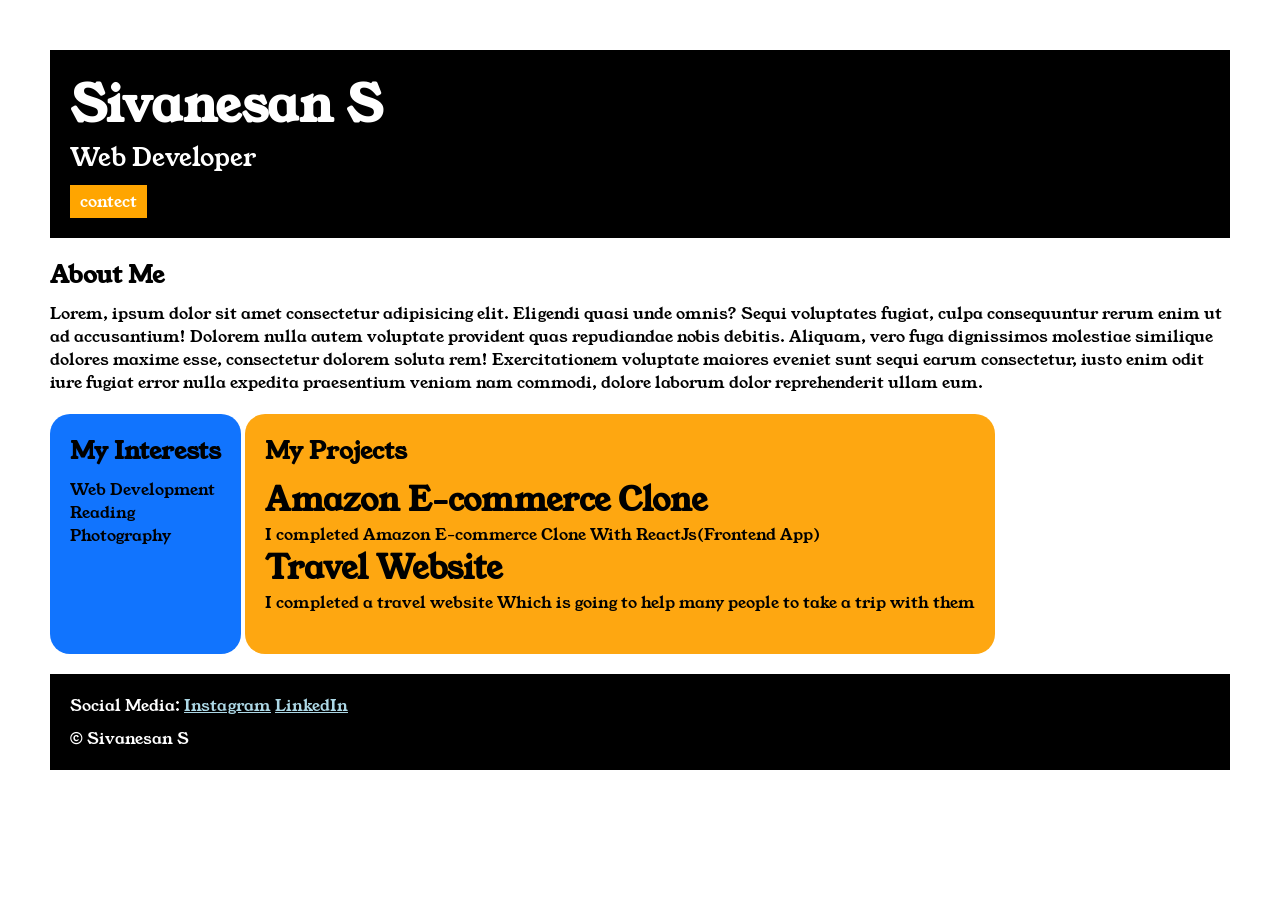
<file: index.html>
<html>
    <head>
    <title>Protofile</title>
    <link rel="stylesheet" href="style.css">
    <link rel="preconnect" href="https://fonts.googleapis.com">
<link rel="preconnect" href="https://fonts.gstatic.com" crossorigin>
<link href="https://fonts.googleapis.com/css2?family=Young+Serif&display=swap" rel="stylesheet">
    </head>

    <body>

        <div class="container">

        <div class="section-one">
        <h1 class="section-one__name">Sivanesan S</h1>
        <p class="section-one__role">Web Developer</p>
        <a class="section-one__contact" href="contact.html">contect</a>
       </div>

       <div class="section-two">
        <h2 class="section-two__title">About Me</h2>
        <p class="section-two__desc">Lorem, ipsum dolor sit amet consectetur adipisicing elit. Eligendi quasi unde omnis? Sequi voluptates fugiat, culpa consequuntur rerum enim ut ad accusantium! Dolorem nulla autem voluptate provident quas repudiandae nobis debitis. Aliquam, vero fuga dignissimos molestiae similique dolores maxime esse, consectetur dolorem soluta rem! Exercitationem voluptate maiores eveniet sunt sequi earum consectetur, iusto enim odit iure fugiat error nulla expedita praesentium veniam nam commodi, dolore laborum dolor reprehenderit ullam eum.</p>
        </div>

        <div class="section-three">
        <h2 class="section-three__title">My Interests</h2>
        <ul class="section-three__desc">
            <li>Web Development</li>
            <li>Reading</li>
            <li>Photography</li>
        </ul>
        </div>

        <div class="section-four">
        <h2 class="section-four__title">My Projects</h2>
        <ul class="section-four__desc">
            <li><h1>Amazon E-commerce Clone</h1></li>
            <p>I completed Amazon E-commerce Clone With ReactJs(Frontend App)</p>
            <li><h1>Travel Website</h1></li>
            <p>I completed a travel website Which is going to help many people to take a trip with them</p>
        </ul>
        </div>

        <div class="section-five">
        <p class="section-five__title">Social Media:
            <a href="">Instagram</a>
            <a href="">LinkedIn</a>
        </p>
        <p class="section-five__desc">&copy; Sivanesan S</p>
        </div>
        </div>
    </body>
</html>
</file>
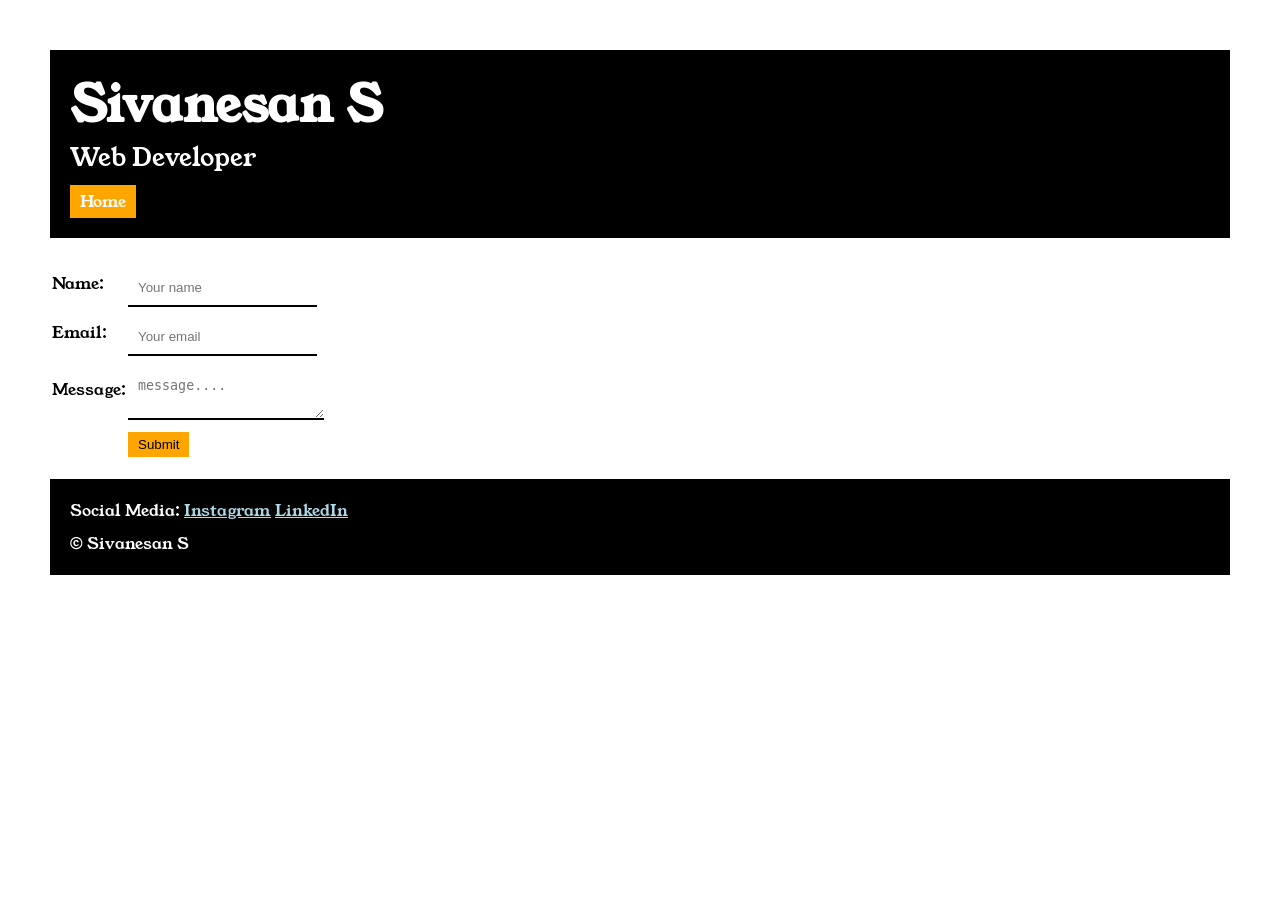
<file: contact.html>
<html>
    <head>
        <title>contact form</title>
        <link rel="stylesheet" href="style.css">
    <link rel="preconnect" href="https://fonts.googleapis.com">
<link rel="preconnect" href="https://fonts.gstatic.com" crossorigin>
<link href="https://fonts.googleapis.com/css2?family=Young+Serif&display=swap" rel="stylesheet">
    </head>
    <body>
        <div class="container">
        <div class="section-one">
        <h1 class="section-one__name">Sivanesan S</h1>
        <p class="section-one__role">Web Developer</p>
        <a class="section-one__contact" href="portfolio.html">Home</a>
       </div>
       <div class="contact-form">
        <form>
            <table>
                <tr>
                    <td>Name:</td>
                    <td><input type="text" placeholder="Your name" class="contact-form__input"></td>
                </tr>
                <tr>
                    <td>Email:</td>
                    <td><input type="text" placeholder="Your email" class="contact-form__input"></td>
                </tr>
                <tr>
                    <td>Message:</td>
                    <td><textarea placeholder="message...." class="contact-form__textarea"></textarea></td>
                </tr>
                <tr>
                    <td></td>
                    <td><input type="submit" class="contact-form__submit"></td>
                </tr>
            </table>
            <div class="section-five">
        <p class="section-five__title">Social Media:
            <a href="">Instagram</a>
            <a href="">LinkedIn</a>
        </p>
        <p class="section-five__desc">&copy; Sivanesan S</p>
        </div>
        </form>
        </div>
        </div>
    </body>
</html>
</file>
<file: style.css>
*{
    padding: 0;
    margin: 0;
}
body{
     font-family: "Young Serif", serif;
}
.container{
    padding: 50px;
}
.section-one{
    background-color: black;
    color: white;
    padding: 20px;
}
.section-one__contact{
    background-color: orange;
    color: white;
    text-decoration: none;
    padding-left: 10px;
    padding-right: 10px;
    padding-top: 5px;
    padding-bottom: 5px;
    display: inline-block;
    margin-top: 10px;
}
.section-one__name{
    font-size: 50px;
}
.section-one__role{
    font-size: 25px;
}
.section-two,.section-three,.section-four,.section-five{
    margin-top: 20px;
}
.section-two__desc,.section-three__desc,.section-four__desc,.section-five__desc{
    margin-top: 10px;
}
.section-five{
    background-color: black;
    color: white;
    padding: 20px;
}
.section-five a{
    color: lightblue;
}
.section-three li,.section-four li{
    list-style: none;
}
.section-three{
    background-color: rgb(17, 116, 254);
    color: black;
    padding: 20px;
    display: inline-block;
    height: 200px;
    border-radius: 20px;
    vertical-align: top;
}
.section-four{
    background-color: rgb(254, 167, 17);
    color: black;
    padding: 20px;
    display: inline-block;
    height: 200px;
    border-radius: 20px;
    vertical-align: top;
}
.contact-form{
    margin-top: 20px;
}
.contact-form__input,.contact-form__textarea,.contact-form__submit{
    margin-top: 10px;
}
.contact-form__input{
    padding: 10px;
    border: none;
    border-bottom: solid black 2px;
}
.contact-form__textarea{
    padding: 10px;
    border: none;
    border-bottom: solid black 2px;
}
.contact-form__submit{
    background-color: orange;
    color: black;
    padding-top: 5px;
    padding-bottom: 5px;
    padding-left: 10px;
    padding-right: 10px;
    border: none;
}
</file>
